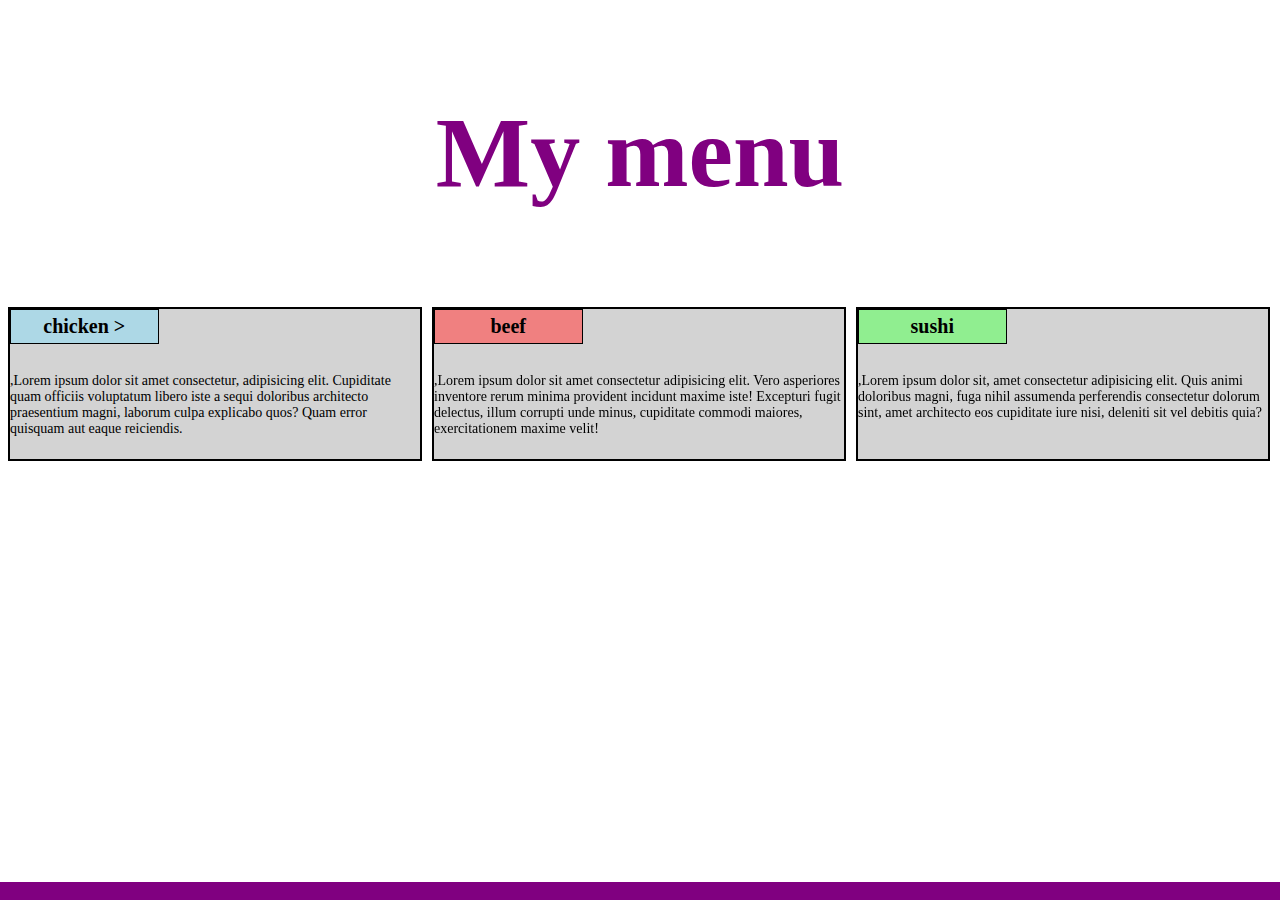
<file: exam1/index.html>
<!DOCTYPE html>
<html lang="en">
    <head>
        <meta charset="UTF-8">
        <meta name="viewport" content="width=device-width, initial-scale=1.0">
        <link  id="exam-stylesheet" rel="stylesheet" href="css/exam1.css">
        <!-- Inside the <head> section of your HTML -->
        <link rel="stylesheet" href="css/item.css">

        <title>Aya mahasneh</title>
    </head>
    <body id="details-container" class="aya" >
        <header>
            <h1>My menu</h1>
        </header>
        <div class="container" id="details-container">
           
            <div class="section chicken " id="chicken" ">
                <span class="title">chicken ></span>
                <!-- <span class="price">9JD</span> -->
                
                <p>,Lorem ipsum dolor sit amet consectetur, adipisicing elit. Cupiditate quam officiis voluptatum libero iste a sequi doloribus architecto praesentium magni, laborum culpa explicabo quos? Quam error quisquam aut eaque reiciendis.</p>
                
                </div>
            <div class="section beef " id="beef"><span class="title">beef</span>
            <!-- <span class="price">7JD</span> -->

                <p>,Lorem ipsum dolor sit amet consectetur adipisicing elit. Vero asperiores inventore rerum minima provident incidunt maxime iste! Excepturi fugit delectus, illum corrupti unde minus, cupiditate commodi maiores, exercitationem maxime velit!</p>
            </div>
            <div class="section sushi " id="sushi" >
                <span class="title">sushi</span>
                <!-- <span class="price">8JD</span> -->
                <p>
                    ,Lorem ipsum dolor sit, amet consectetur adipisicing elit. Quis animi doloribus magni, fuga nihil assumenda perferendis consectetur dolorum sint, amet architecto eos cupiditate iure nisi, deleniti sit vel debitis quia?
                </p>
            </div>
            <!-- <div id="details-container"></div> -->
        </div>

    <footer> &nbsp;

    </footer>
    <script  type="text/javascript" src="js/exam1.js"></script>
    
    </body>
</html>
</file>
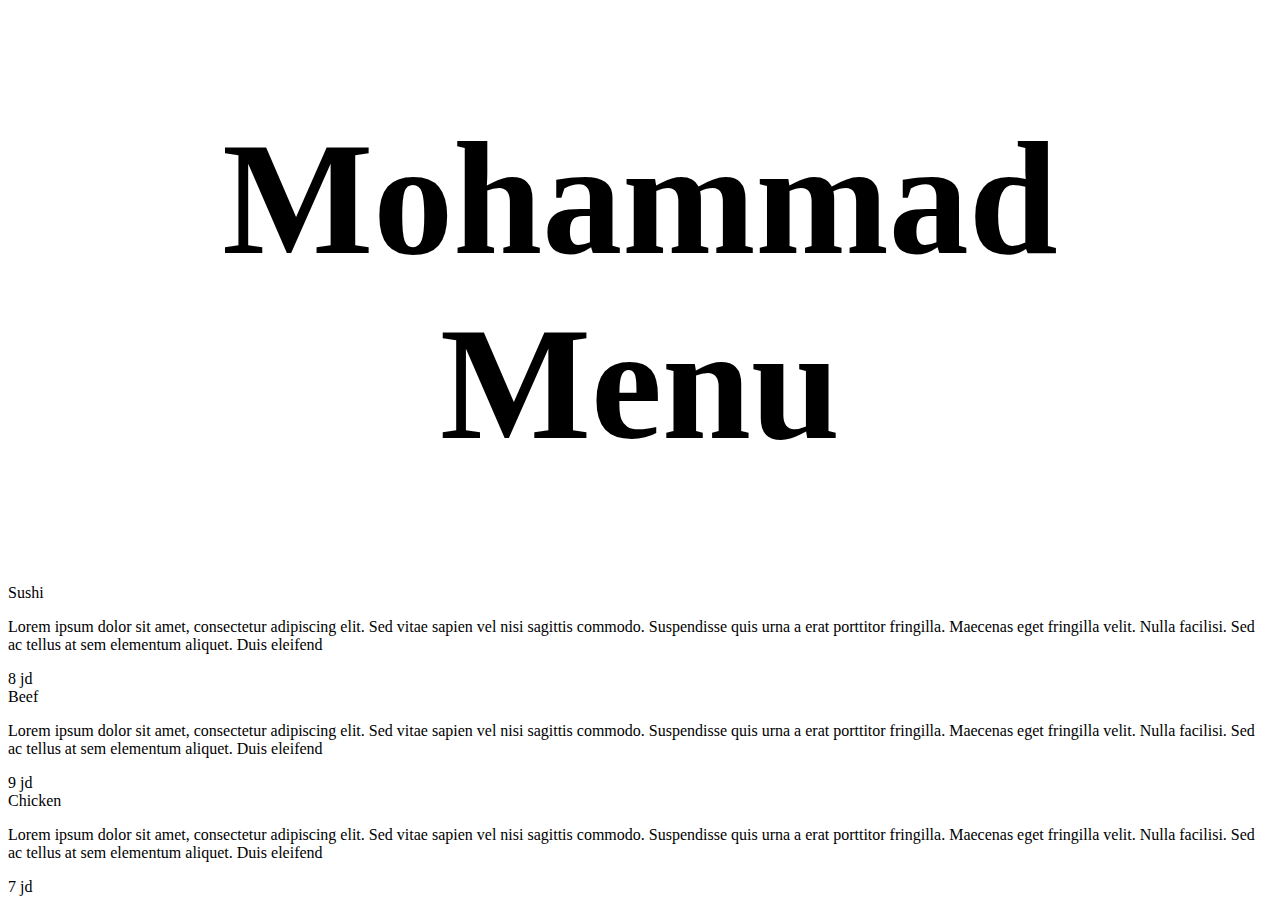
<file: exam1/index2.html>
<!DOCTYPE html>
<html lang="en">
<head>
    <title>Mohammad</title>
    	<link rel="stylesheet" type="text/css" href="css/exam2.css">
</head>


<body>
<header><h1 class="animated-heading"> Mohammad Menu</h1></header>



<div class="flex">


<div class="three">
<div class="sushi">Sushi</div>
<p class="th">Lorem ipsum dolor sit amet, consectetur adipiscing elit. Sed vitae sapien vel nisi sagittis commodo. Suspendisse quis urna a erat porttitor fringilla. Maecenas eget fringilla velit. Nulla facilisi. Sed ac tellus at sem elementum aliquet. Duis eleifend
</p>
    <div class="p3">8 jd</div>
</div>

<div class="two">
<div class="beef">Beef</div>
<p class="tw">Lorem ipsum dolor sit amet, consectetur adipiscing elit. Sed vitae sapien vel nisi sagittis commodo. Suspendisse quis urna a erat porttitor fringilla. Maecenas eget fringilla velit. Nulla facilisi. Sed ac tellus at sem elementum aliquet. Duis eleifend
</p>
    <div class="p2">9 jd</div>
</div>


<div class="one">
    <div class="chicken">Chicken</div>

<p class="on">Lorem ipsum dolor sit amet, consectetur adipiscing elit. Sed vitae sapien vel nisi sagittis commodo. Suspendisse quis urna a erat porttitor fringilla. Maecenas eget fringilla velit. Nulla facilisi. Sed ac tellus at sem elementum aliquet. Duis eleifend

    </p>
    <div class="p1">7 jd</div>
</div>
</div>
</body>
</html>
</file>
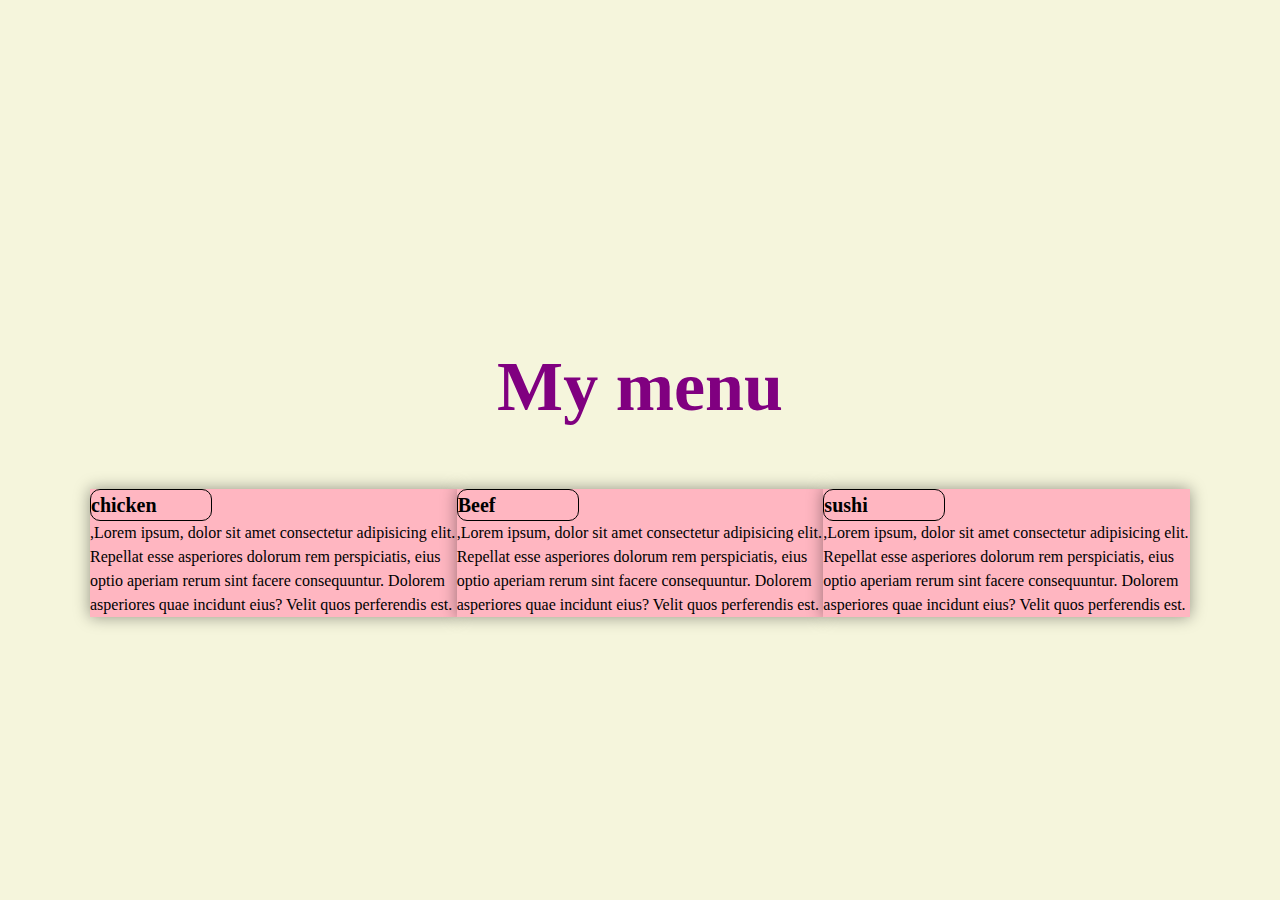
<file: exam1/try.html>
<!DOCTYPE html>
<html lang="en">
    <head>
        <meta charset="UTF-8">
        <meta name="viewport" content="width=device-width, initial-scale=1.0">
        <link rel="stylesheet" href="css/try.css">
        <!-- Inside the <head> section of your HTML -->
        <!-- <link rel="stylesheet" href="css/item.css"> -->

        <title>Aya mahasneh</title>
    </head>
    <body>
        <header>
            <h1>My menu</h1>
        </header>
        <div class="container">
            <div class="row">
                <div class="card chicken">
                    <h4>
                        chicken
                    </h4>
                    <p>
                        ,Lorem ipsum, dolor sit amet consectetur adipisicing elit. Repellat esse asperiores dolorum rem perspiciatis, eius optio aperiam rerum sint facere consequuntur. Dolorem asperiores quae incidunt eius? Velit quos perferendis est.     
                    </p>
                </div>
                <div class="card beef">
                    <h4>
                        Beef
                    </h4>
                    <p>
                        ,Lorem ipsum, dolor sit amet consectetur adipisicing elit. Repellat esse asperiores dolorum rem perspiciatis, eius optio aperiam rerum sint facere consequuntur. Dolorem asperiores quae incidunt eius? Velit quos perferendis est.     
                    </p>
                </div>
                <div class="card sushi">
                    <h4>
                        sushi
                    </h4>
                    <p>
                        ,Lorem ipsum, dolor sit amet consectetur adipisicing elit. Repellat esse asperiores dolorum rem perspiciatis, eius optio aperiam rerum sint facere consequuntur. Dolorem asperiores quae incidunt eius? Velit quos perferendis est.     
                    </p>

                </div>
            </div>

        </div>
</file>
<file: exam1/css/exam1.css>
add border as raduis in title and price 
body {
    margin: 0;
    font-family: Arial, sans-serif;
    background-color: white;    
  }
header {
    text-align: center;
    padding: 20px;
    color: #800080;
    font-size: 35px;
    font-family: 'Times New Roman';
  }
  .container {
    margin: 10px 10px 10px 10px;
   /*will wrap to the next line if there is not enough space on the current line. */
    font-size: 14px;
  }
.section{
    position: relative;
    height: 120px;
    float: right;
    border: 2px solid black;
    /* margin: 10px ;  */
    padding: 30px 0px 0px 0px;
    background: lightgray;
    overflow: auto;
    cursor: pointer;
}

.section:hover {
    background-color: maroon;}
    .title{
        position: absolute;
        width: 33.3%;
        text-align: center;
        top: 0;
        /* right: 0; */
        border: 1px solid black;
        /* border-radius: 10px; */
        padding: 5px;
        font-size: 20px;
        font-weight: bold;
        font-family:Georgia, 'Times New Roman', Times, serif
    
    }
    .price{
        position: absolute;
        bottom:  0;
        left: 5px;
        border: 1px solid black;
        border-radius: 10px;
        padding: 5px;
        font-weight: bold;
        background-color: #dc4adc;
    }
    .chicken >.title{background: lightblue;}
    .beef>.title{background: lightcoral;}
    .sushi>.title{background: lightgreen;}    
footer{
    bottom: 0;
    left: o;
    position: fixed;
    text-align: center;
    background-color: #800080;
    width: 100%;
}
@media (min-width: 1200px)
{
.section{
    width: 33.3%;
     margin-right: 10px;

}
.container{
    position: fixed;
    display: flex;
    justify-content: center;
    align-items: center;
    margin: auto;
}
  }

@media (min-width: 850px) and (max-width: 1199px){
.chicken ,.beef{
    margin: 5px;

    float: right;
    width: 48%;}

.sushi{
    margin: 5px;
    float: right;
    width: 97.5%;
}
}
@media  (max-width: 859px){
   .section{
       display: inline;
        margin: 5px;
       width: 100%;
   }
  }
  footer{
    bottom: 0;
    left: 0;
    position: fixed;
    text-align: center;
    background-color: #800080;
    width: 100%;
}
</file>
<file: exam1/css/item.css>
h1{
  text-align: center;
  padding-top: 140x;
  padding-bottom: 10px;
  color: #800080;
  font-size: 100px;
  font-family: 'Times New Roman';
}
header {
    text-align: center;
    padding: 20px;
    color: #800080;
    font-size: 35px;
    font-family: 'Times New Roman';
  }
  
  .subsec{
    position: relative;
    height: 130px;
    float: left;
    margin-right: 10px;
    margin-bottom: 10px ;
    /* width: 20%;  */
    /* align-items: center; */
    border: 2px solid black;
    /* margin: 10px ;  */
    padding: 30px 50px 50px 30px;
    background: lightgray;
    overflow: auto;
    cursor: pointer;
    box-sizing: border-box;
    
}
.subsec:hover {
    background-color: maroon;}
.subtitle{
    position: absolute;
    width: 44%;
    text-align: center;
    margin-top: 0;
    top: 0;
    /* right: 0; */
    left: 0;
    background-color: #cf93cf;
    border: 1px solid black;
    /* border-radius: 10px; */
    padding: 2px;
    font-size: 20px;
    font-weight: bold;
    font-family:Georgia, 'Times New Roman', Times, serif}
    
p{
    padding-top: 20px;

}


@media (min-width: 1200px){
  .subsec{
  width: 30%;
  }
  .con{
    padding-left:8.25% ;
  }
  
 
}   



@media (min-width: 850px) and (max-width: 1199px){
 .subsec{
  width: 48%;
  
 }
 .con{
  padding-left:5%
}
  }
  @media  (max-width: 859px){
    .subsec{
        
        width: 100%;
    }
   }
</file>
<file: exam1/css/exam2.css>
header {
    margin: 50px 0px 0px 0px;
    text-align: center;

    font-size: 500%;
    cursor: pointer; 
}
.container{

    margin: 50px 0px 0px 0px;
    height: 200px;
}
.section{
    position: relative;
    padding: 30px 0px 0px 0px;
    height: 200px;
    border: 1px solid black;
    background: lightgrey;
    color: white;
    line-height: 25px;
    overflow: auto;
}
.title{

    position: absolute;
    top: 0px;
    right: 0px;
    box-sizing: border-box;
    border: 1px solid black;
    padding: 4px 30px 4px 30px;
    border-radius: 8px;
    font-size: 125%;
    background: lightpink;
    color: black;
    font-weight: bold;
    text-align: center;
     font-family: "Comic Sans MS", arial;
}

.price{
    position: absolute;
    bottom: 0px;
    left: 2px;
    box-sizing: border-box;
    border: 1px solid black;
    padding: 0px 20px 0px 0px;
    border-radius: 10px;
    font-size: 125%;
    background: blueviolet;
    color: black;
    font-weight: bold
}
.chicken>.title{
    background: lightblue;
}
.beef>.title{
    background: lightcoral;
}
.sushi>.title{
    background: lightgreen;
}
.section:hover{

    background: maroon;
}
/*--For Windows--*/
@media (min-width: 1200px)
{
    .container{
     display: flex;
     padding: 10px;
    }
    .section{
      width: 33.3%;
      float: right;
      margin-right: 10px;
    }}
/*For tablet*/
@media (max-width: 1199px)and (min-width:850px ) {
    .container{
        padding: 30px
    }
    .sushi {
        width: 94%;
        float: right;
        margin-top: 10px;
       
    }
    .beef,.chicken{
        width: 46%;
        margin-right: 10px;
        float: right;
       
    }}
/*--For mobile--*/
@media (max-width: 849px)
{
    .container{
    padding: 30px
    }

.section{
      width: 100%;
        float: right;
        margin-bottom: 10px;
}
}

footer{
    bottom: 0;
    left: 0;
    position: fixed;
    text-align: center;
    background-color: #800080;
    width: 100%;
}
</file>
<file: exam1/css/try.css>
*{
    margin: 0;
    padding: 0;
    box-sizing: border-box;
}
body{
    width: 100%;
    min-height: 100vh;
    display: flex;
    justify-content: center;
    flex-direction: column;
    align-items: center;
    background-color: beige;
    line-height: 1.5;
}
header {
    text-align: center;
    padding: 50px;
    color: #800080;
    font-size: 35px;
    font-family: 'Times New Roman';
  }
.container{
    width: 1100px;
    max-width: 100%;
    margin: 0 auto;
}
.row{
    display: flex;
    flex-wrap: wrap;
    align-items: center;
    justify-content: space-between;
}
.card{
    flex: 1 1 21rem;
    /* margin: 10px 10px; */
    background-color: lightpink;
    box-shadow: 0 0 15px rgba(0,0,0,0.4);
    /* align-self: r; */
    display: flex;
    flex-direction: column;
    margin-right:0 ;
}
.card h4{
    width: 33.3%;
    /* text-align: right; */
    /* align-items: right; */
    /* align-items: end; */
    
    border: 1px solid black;
    border-radius: 10px;
    flex-wrap: wrap;
    font-size: 20px;
    font-weight: bold;
    /* margin-right:0 ; */
    
    
    font-family:Georgia, 'Times New Roman', Times, serif
    
}
/* @media (min-width: 1200px)
{
.card{
  margin: 0px 0px;
  padding: 10px;
} */
  
  @media (min-width: 850px) and (max-width: 1199px){
    .beef,.chicken{
        margin-bottom: 10px;
       
        /* margin: 0px 0px ; */
    }}
    @media  (max-width: 859px){
        .card{
            margin: 10px;
        }}
</file>
